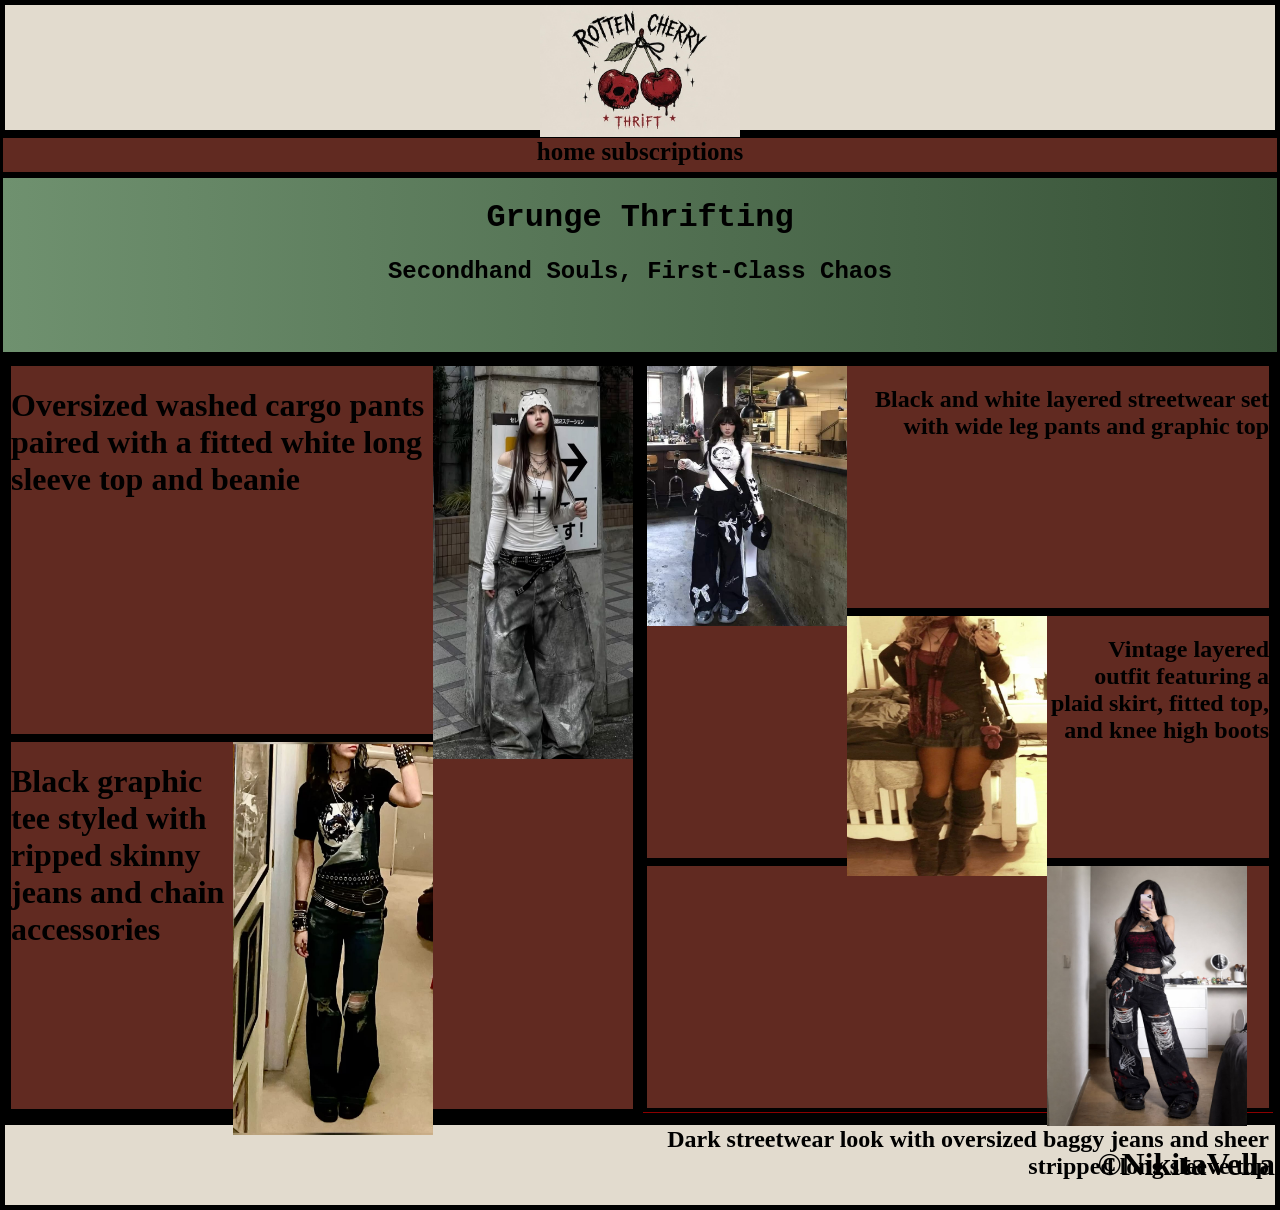
<file: index.html>
<!DOCTYPE html>
<html lang="en">
<head>
    <meta charset="UTF-8">
    <meta name="viewport" content="width=device-width, initial-scale=1.0">
    <link rel="stylesheet" href="style.css">
      <title>Thrift Rotten Cherry</title>

    
</head>
<body>
    <header>
       <img src="6.jpg" alt="Logo" width="200" height="132">
    
    </header>

   <div class="nav-bar">
 <nav class="nav">
        <a href="index.html">home</a>
        <a href="page2.html">subscriptions</a>
    </nav>
</div>
    <div class="theme">
        <h1>Grunge Thrifting</h1>
        <h2>Secondhand Souls, First-Class Chaos</h2>
    </div>


       

            <div class="container">
                
                 <div>
                 <div class="theme1">
                     <img src="4.jpg" alt="3" style="float: right;" width="200" height="393">
                     <h1>Oversized washed cargo pants paired with a fitted white long sleeve top and beanie</h1>
                 </div>

                 <div class="theme2">
                     <img src="5.jpg" alt="3" style="float: right;" width="200" height="393">
                     <h1>Black graphic tee styled with ripped skinny jeans and chain accessories</h1>
                 </div>
                 </div>

                    
             
                <aside class="container2">
                    <div class="dis1">
                         <img src="3.jpg" alt="3" style="float: left;" width="200" height="260">
                        <h1>Black and white layered streetwear set with wide leg pants and graphic top</h1></div>
                       

                    <div class="dis2">
                        <img src="1.jpg" alt="3" style="float: left;" width="200" height="260">
                        <h1>Vintage layered outfit featuring a plaid skirt, fitted top, and knee high boots</h1></div>

                    <div class="dis3">
                        <img src="2.jpg" alt="3" style="float: left;" width="200" height="260">
                        <h1>Dark streetwear look with oversized baggy jeans and sheer stripped long sleeve top</h1></div>
                </aside>
                    

            </div>
       
        <footer>
            <h1>©NikitaVella</h1>
        </footer>
</body>
</html>
</file>
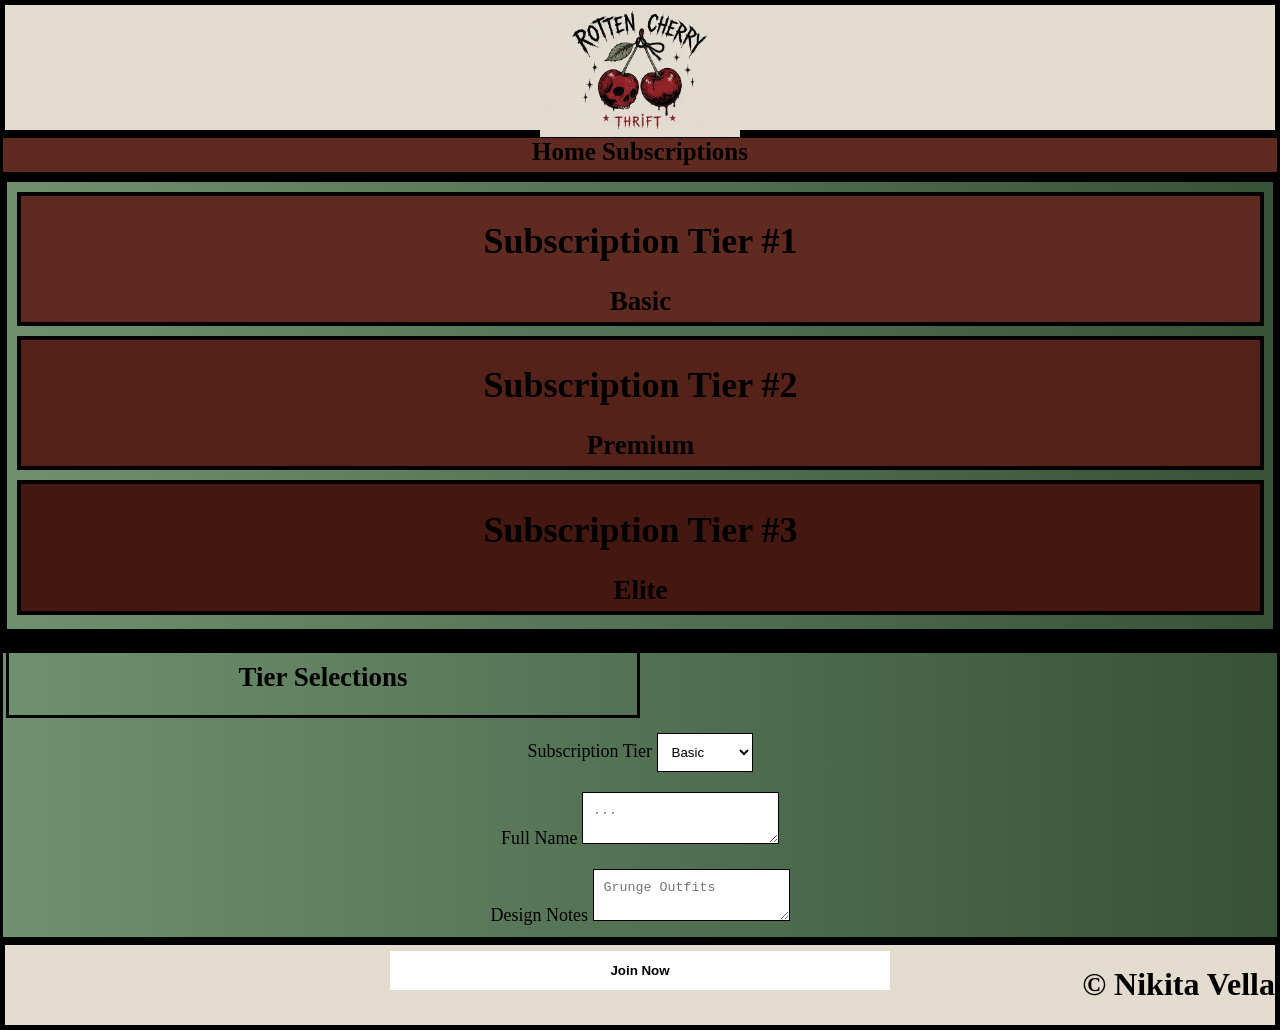
<file: page2.html>
<!DOCTYPE html>
<html lang="en">
<head>
    <title>Thrift Rotten Cherry</title>
    <link rel="stylesheet" href="style.css">
</head>

<body>

<header>
    <img src="6.jpg" style="text-align:center;"alt="Logo" width="200" height="132">
</header>

<div class="nav-bar">
    <nav class="nav">
        <a href="index.html">Home</a>
        <a href="page2.html">Subscriptions</a>
    </nav>
</div>

<div class="main">
    <div class="sub">
        <div class="SUB1">
            <h1>Subscription Tier #1</h1>
            <h2>Basic</h2>
        </div>

        <div class="SUB2">
            <h1>Subscription Tier #2</h1>
            <h2>Premium</h2>
        </div>

        <div class="SUB3">
            <h1>Subscription Tier #3</h1>
            <h2>Elite</h2>
        </div>
    </div>

    <div class="sub-tiers">
        <section class="member-section">
            <div class="section-bar">
                <h1>Tier Selections</h1>
            </div>

            <form class="member-form">
                <label>
                    Subscription Tier
                    <select>
                        <option>Basic</option>
                        <option>Premium</option>
                        <option>Elite</option>
                    </select>
                </label>

                <label>
                    Full Name
                    <textarea placeholder="..."></textarea>
                </label>

                <label>
                    Design Notes
                    <textarea placeholder="Grunge Outfits"></textarea>
                </label>

                <button type="submit">Join Now</button>
            </form>
        </section>
    </div>
</div>

<footer>
    <h1>© Nikita Vella</h1>
</footer>

</body>
</html>
</file>
<file: style.css>
*{
    box-sizing: border-box;
}

html, body {
    height: 100%;
    margin: 0;
}

header{
    height: 15%;
    border: 5px solid rgb(0, 0, 0);
    background-color: rgb(226, 219, 206);
    text-align: center;
}

.nav-bar{
    height: 40px;
    width: 100%;
    background-color: rgb(97, 42, 33);
}

.nav{
    text-align: center;
    font-size: 25px;
   gap: 30px;
}

.nav a{
    text-decoration: none;
    color: black;
    font-weight: bold;
}

.nav a.active,
.nav a:hover{
    color: white;
}

.theme{
    height: 20%;
    width: 100%;
    background: linear-gradient(to right, rgb(111, 145, 111), rgb(55, 82, 55));
    text-align: center;
    font-family: monospace;
    font-size: large;
}

div{
   
    height: 100%;
    width: 50%;
    border: 3px solid black;
}


.container{
    display: flex;
    width: 100%;
    height: 85%;
    border: 4px solid rgb(0, 0, 0);
    background-color: darkred;
}

.dis2{
    height: 33.3%;
    width: 100%;
    border: 4px solid black;
    background-color: rgb(97, 42, 33);
    text-align: right;
}


.container2{
     height: 100%;
    width: 50%;
    border: 3px solid black;
    background-color: darkred;
    
}

.dis1{
    height: 33.3%;
    width: 100%;
    border: 4px solid black;
    background-color: rgb(97, 42, 33);
    text-align: right;
     
    
}


.dis3{
    height: 33.3%;
    width: 100%;
    border: 4px solid black;
    background-color: rgb(97, 42, 33);
    text-align: right;
}

.theme1{
    height: 50%;
    width: 100%;
    border: 4px solid black;
    background-color: rgb(97, 42, 33);
    text-align: left;
}

.theme2{
    height: 50%;
    width: 100%;
    border: 4px solid black;
    background-color: rgb(97, 42, 33);
    text-align: left;
}

footer{
    height: 10%;
    border: 5px solid rgb(0, 0, 0);
    background-color: rgb(226, 219, 206);
    text-align: right;
}

.main{
    height: 85%;
    width: 100%;
    background: linear-gradient(to right, rgb(111, 145, 111), rgb(55, 82, 55));
    text-align: center;
    font-size: large;
}

.sub{
    height: 60%;
    width: 100%;
    border: 4px solid black;
    
}

.SUB1{
    margin: 10px;
    height: 30%;
    width: 98.5%;
    border: 4px solid black;
    text-align: center;
    background-color: rgb(97, 42, 33);
}
.SUB2{
     margin: 10px;
    height: 30%;
    width: 98.5%;
    border: 4px solid black;
    text-align: center;
    background-color: rgb(85, 34, 26);
}
.SUB3{
     margin: 10px;
    height: 30%;
    width: 98.5%;
    border: 4px solid black;
    text-align: center;
    background-color: rgb(68, 23, 16);
}

.member-form{
    max-width: 500px;
    margin: 10px auto 0;
    display: flex;
    flex-direction: column;
    gap: 15px;
}

.member-form input,
.member-form select,
.member-form textarea{
    margin-top: 5px;
    padding: 10px;
    background-color: white;
    border: 1px solid black;
    color: black;
}

.member-form button{
    margin-top: 10px;
    padding: 12px;
    background-color: white;
    color: black;
    border: none;
    cursor: pointer;
    font-weight: bold;
}

.member-form button:hover{
    opacity: 0.9;
}

.sub-tiers{
    width: 100%;
    height: 20px;
    background-color: black;
}
</file>
